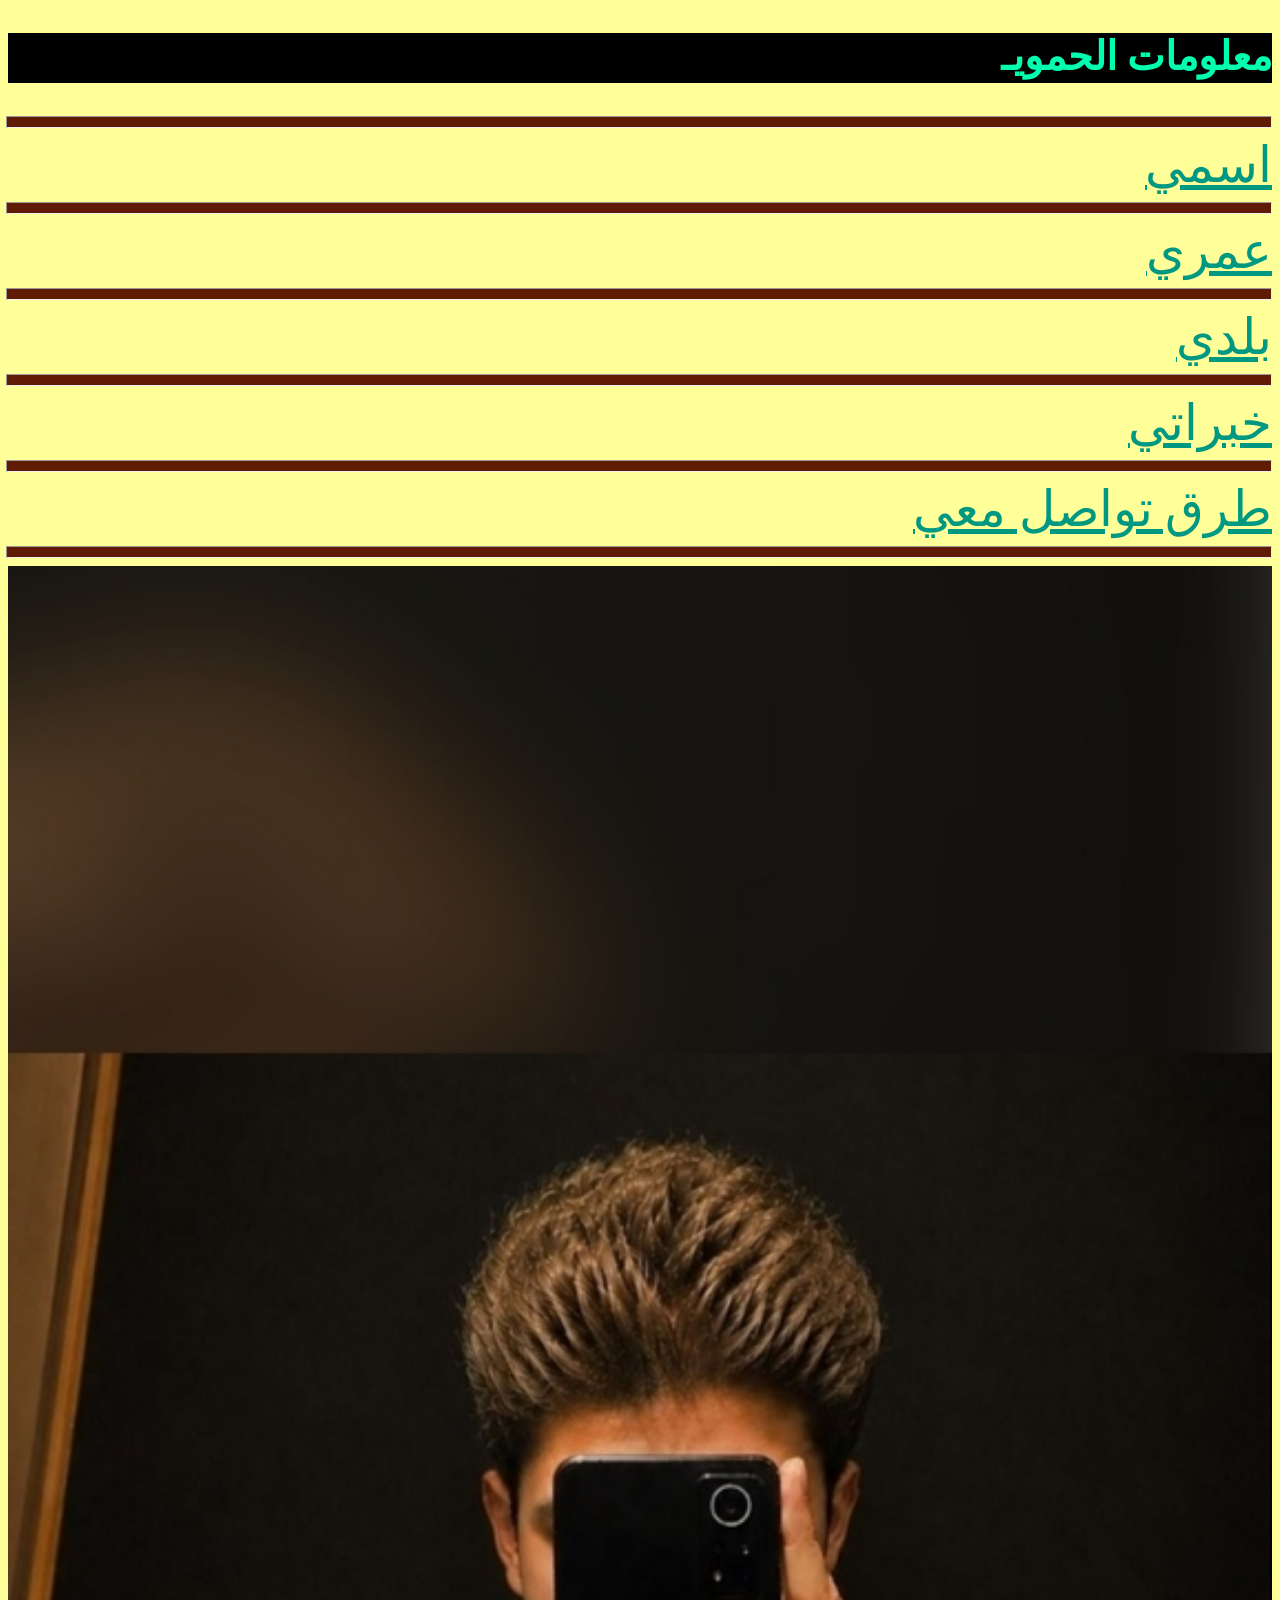
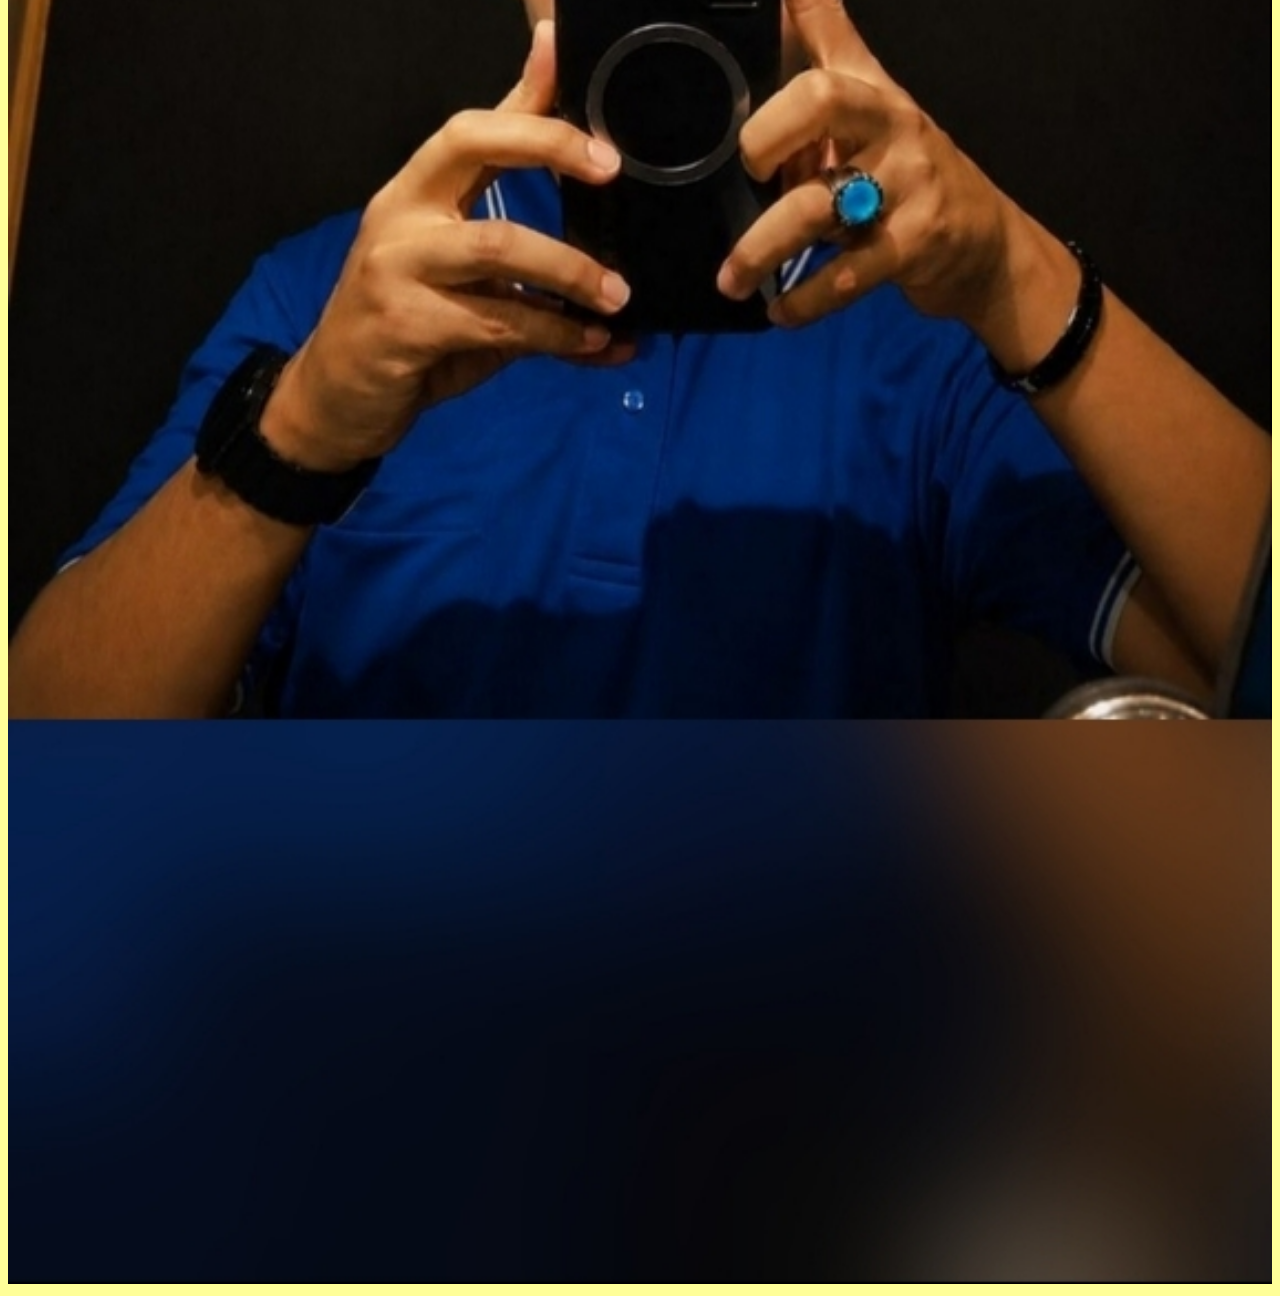
<file: index.html>
<!DOCTYPE html>
<html>
<head>
    <meta charset="UTF-8">
    <meta http-equiv="refresh" content="0;url=mhmad99.html">
    <title>My Website</title>
</head>
<body>
    <a href="mhmad99.html">افتح الموقع</a>
</body>
</html>
</file>
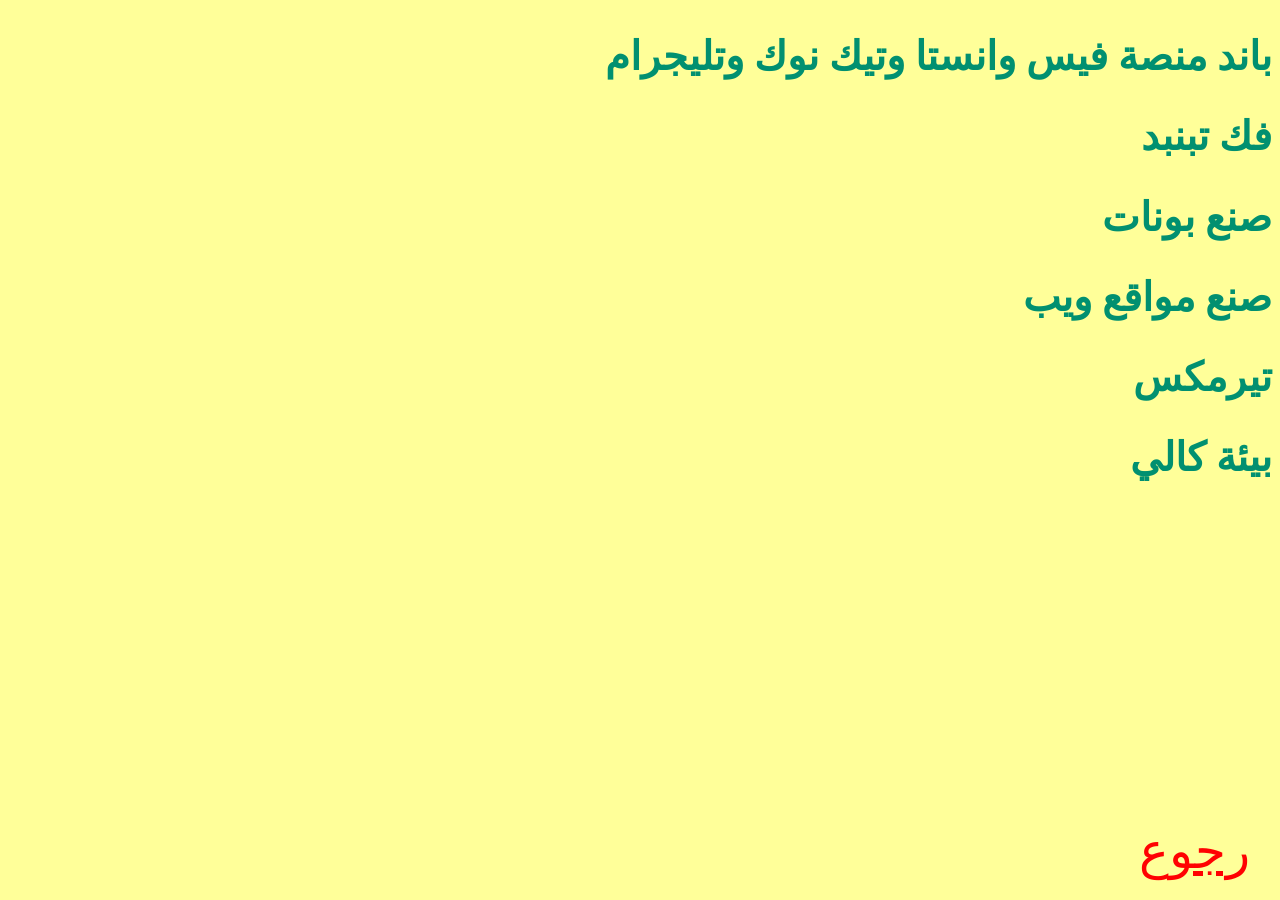
<file: mhamad10.html>
<!DOCTYPE html>
<html>

<head>
  <link rel="stylesheet" href="mhmad.css">
  <meta charset="UTF-8">
  <title></title>
</head>
<body dir="rtl">

<body>
  <h2> باند منصة فيس وانستا وتيك نوك وتليجرام</h2>
  <dd></dd>
  <h2>فك تبنبد</h2>
  <dd></dd>
  <h2>صنع بونات</h2>
  <dd></dd>
  <h2>صنع مواقع ويب</h1>
  <dd></dd>
  <h2>تيرمكس</h2>
  <dd></dd>
  <h2>بيئة كالي</h2>
  
</a>
<style>
  h2{color : #019070}
</style>
  
  <a id="me" href="mhmad99.html">رجوع</a>
</body>

</html>
</file>
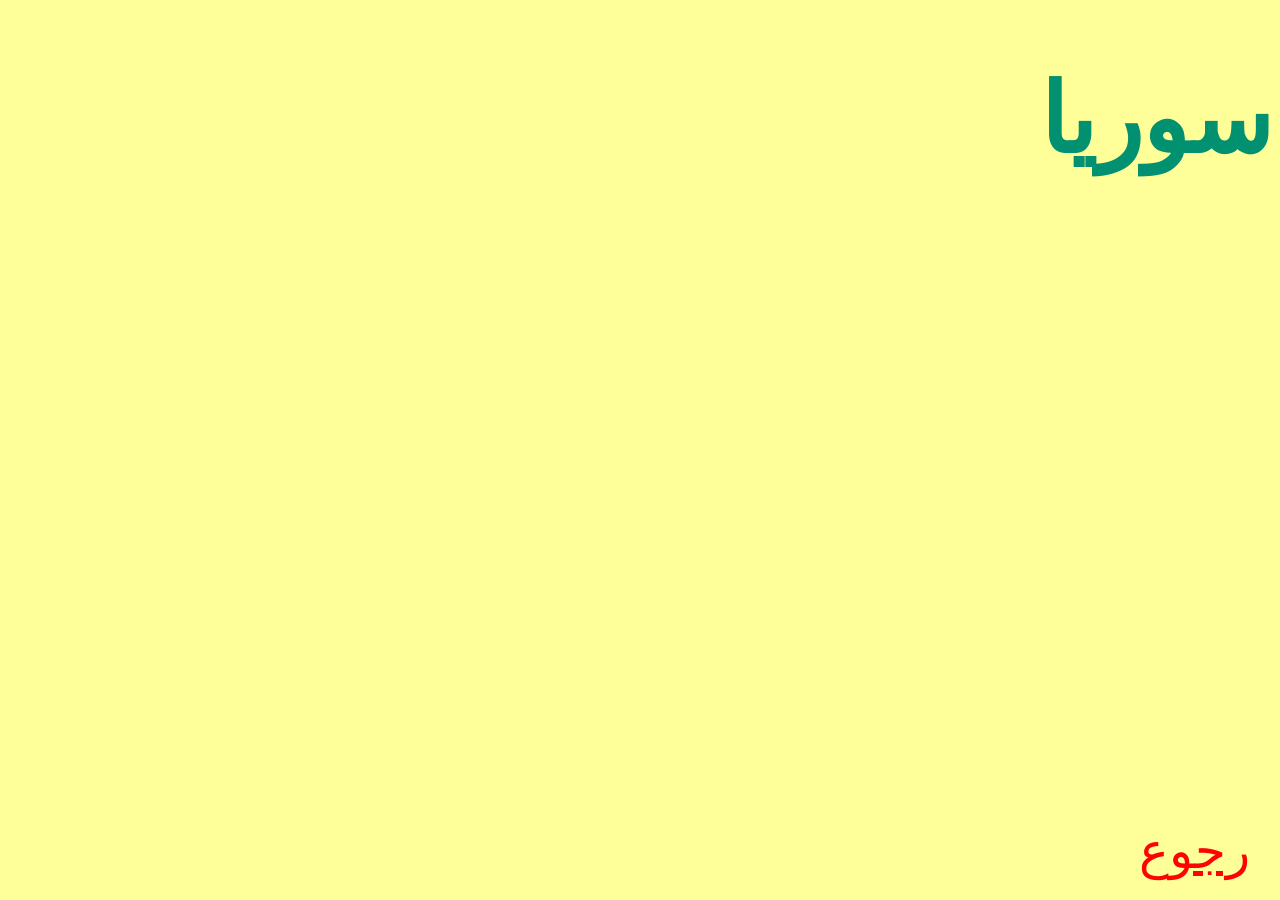
<file: mhmad0.html>
<!DOCTYPE html>
<html>

<head>
  <link rel="stylesheet" href="mhmad.css">
  <meta charset="UTF-8">
  <title></title>
</head>
<h1 style="color : #019070">سوريا</h1>
<body> 
<body dir="rtl">
<a id="me" href="mhmad99.html">رجوع</a>

<body>
  
</body>

</html>
</file>
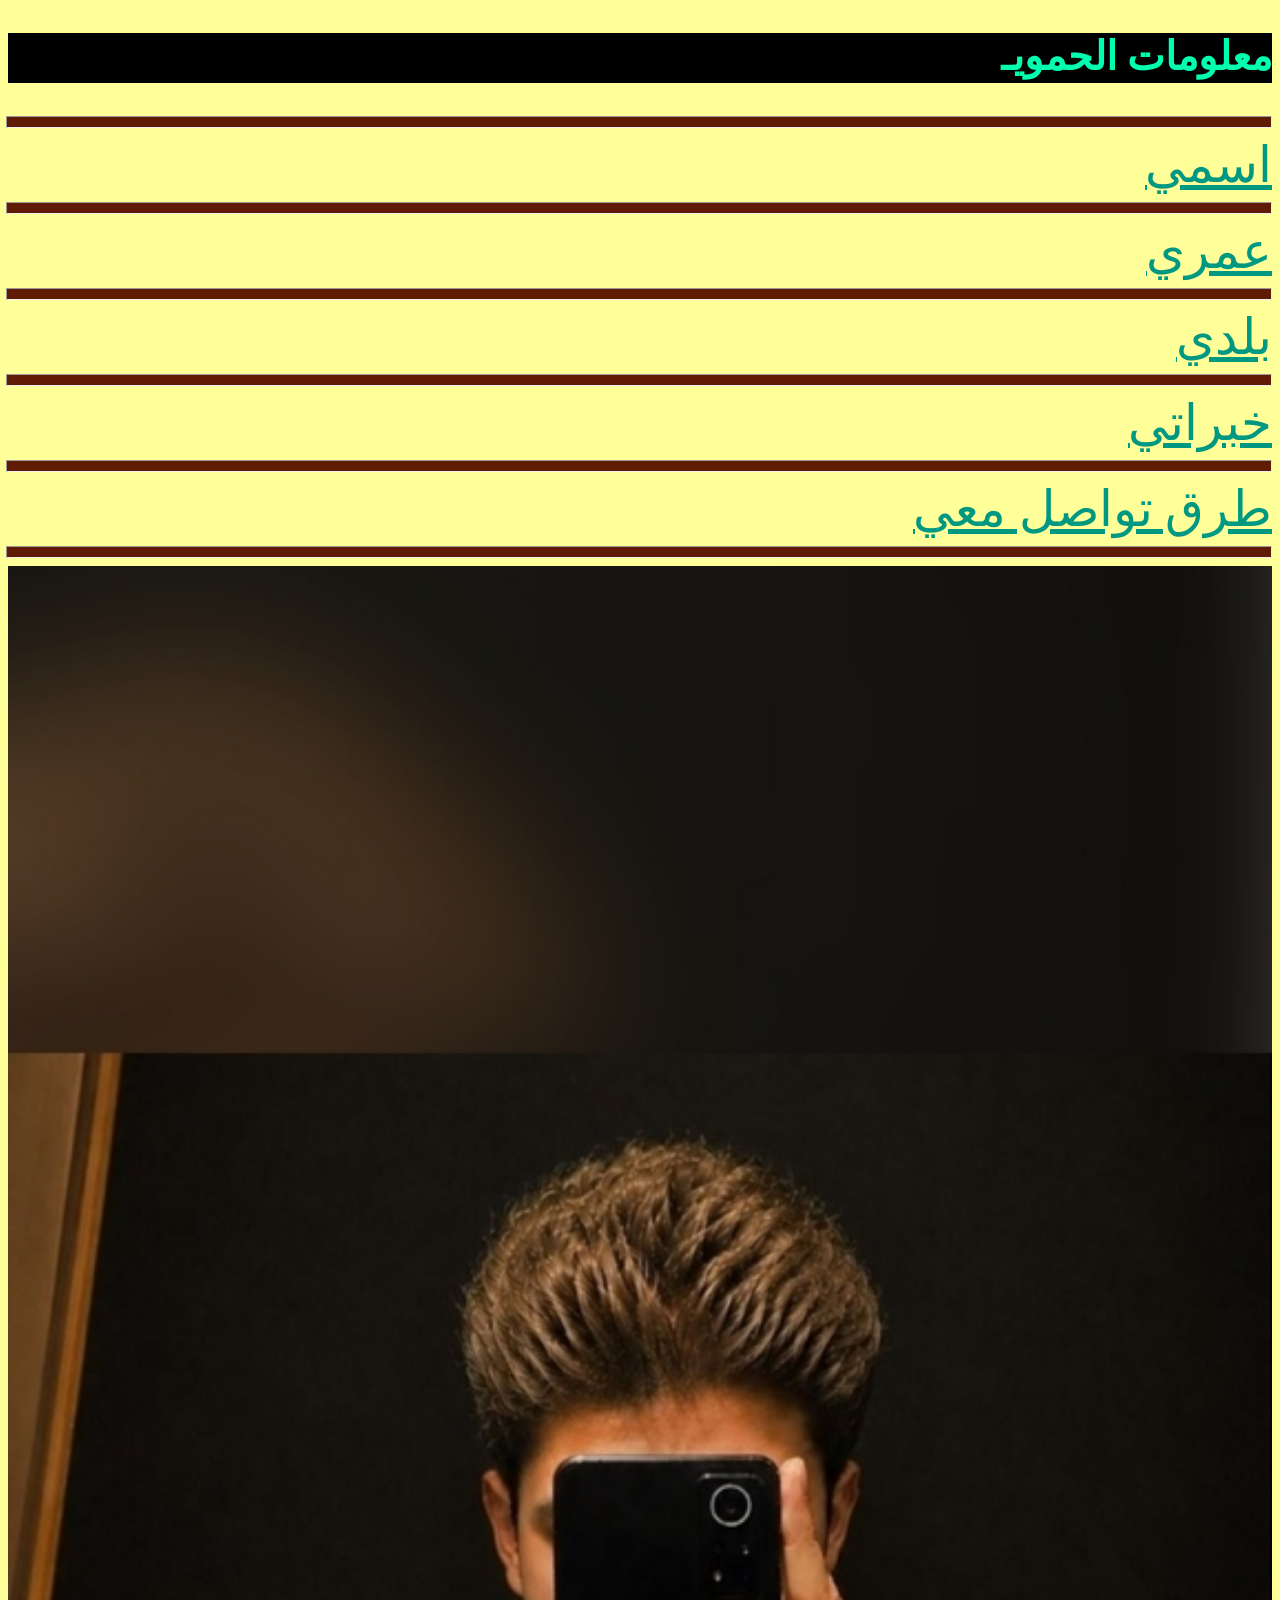
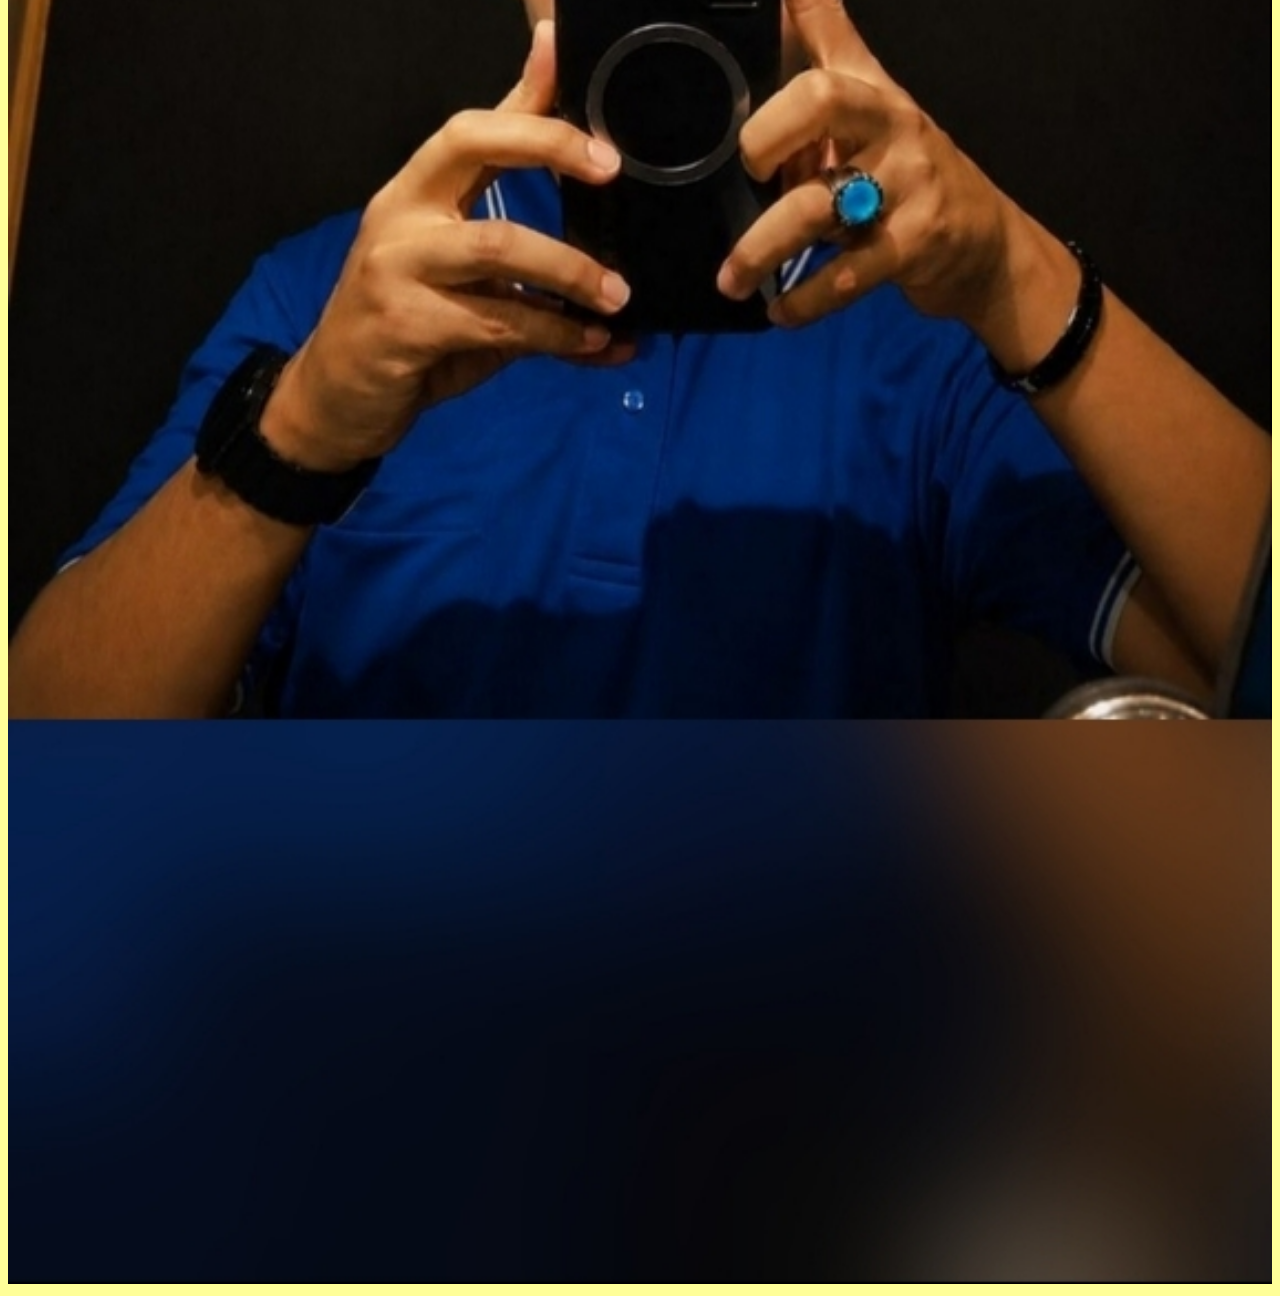
<file: mhmad99.html>
<!DOCTYPE html>
<html>

<head> 
<link rel="stylesheet" href="mhmad.css">
  <meta charset="UTF-8">
  <title>الحمويـ</title>
</head>
<body dir="rtl">
<style>
h2 {
 background-color:#000000 ;
  color: white ; width:100% ;
  height: 50px ; }
  
</style>

<style>
hr {
 background-color:#5F1B03 ;
  color: white ; width:100% ;
  height: 10px ; }
  
</style>
<style>
a {
color:#019882
  
</style>
<h2 style="color : #00FFAE ">معلومات الحمويـ </h2>
<hr />
<a href="mhmad.html">اسمي</a>
<hr />
<a href="mhmado.html">عمري</a>
<hr />
<a href="mhmad0.html">بلدي</a>
<hr />
<a href="mhamad10.html">خبراتي</a>
<hr />
<a href="mhmadm.html">طرق تواصل معي</a>
<b><hr />
<img src="m.jpeg" width="100%" alt="" />
<style>
<head>

<body>

</body>

</html>
</file>
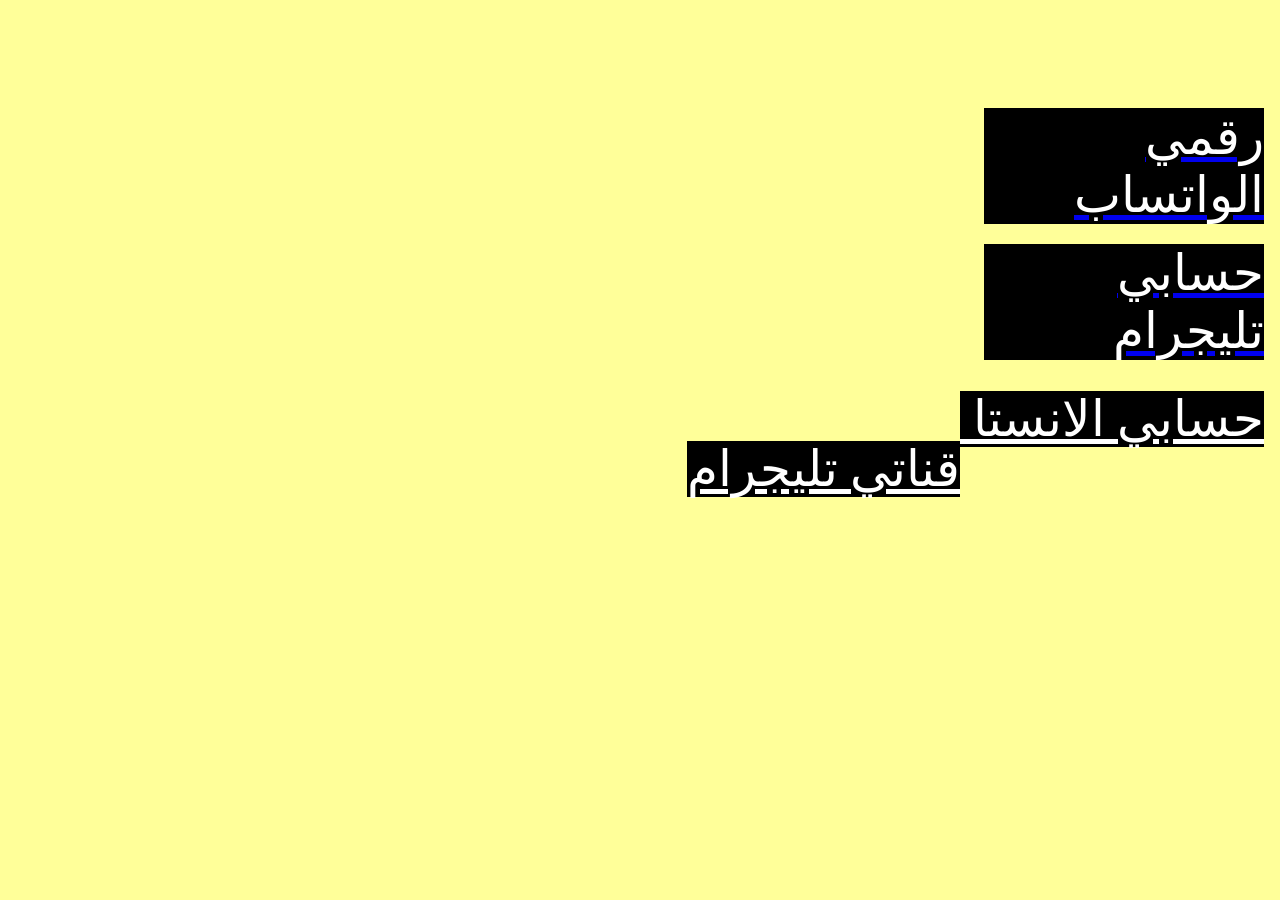
<file: mhmadm.html>
<!DOCTYPE html>
<html>

<head>
  <link rel="stylesheet" href="mhmad.css">
  <meta charset="UTF-8">
  <title>طرق تواصل معي</title>
</head>
<body dir="rtl">
<a id="mo" href="https://wa.me/+963969347492" target
  ="_b1ank" class="box">
<div style="background-color:#000000; width:280px;color :#FFFFFF;">رقمي الواتساب </div>
<dd></dd>
  <a href="http://t.me/ham_0t" target="_blank" class="boxm">
    <dd></dd>
   <div style="background-color:#000000; width:280px; color:#FFFFFF;">حسابي تليجرام</div>

</a>
<a href="https://www.instagram.com/ham.2t?exln
=Y2c4ZXN5MGs2MmRr" target="_blank" class="boxl"
<div style="background-color:#000000; width:280px; color :#FFFFFF;">حسابي الانستا</div>

</a>
</a>
<a href="https//:https://t.me/ham_3t" target="_blank" class="boxd"
<div style="background-color:#000000; width:280px; color :#FFFFFF;">قناتي تليجرام </div>

</a>
  <style>
h2 {
  color: #FFFFFF;
}
</style>
<style>

</style>
 <a id="me" href="mhmad99.html">رجوع </a>
</body>
<body>
  
</body>

</html>
</file>
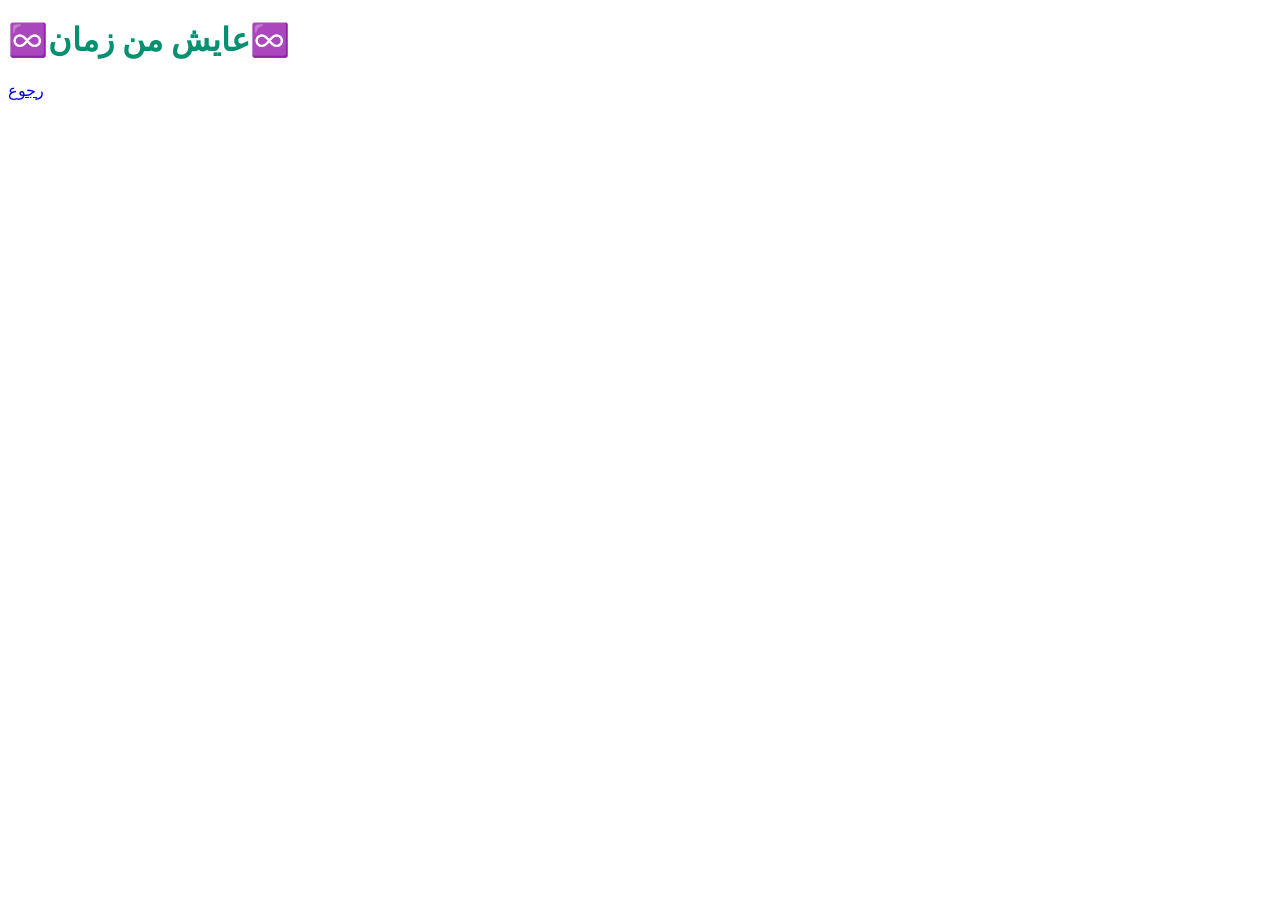
<file: mhmado.html>
<!DOCTYPE html>
<html>

<head
  <link rel="stylesheet" href="mhmad.css">
  <meta charset="UTF-8">
  <title>عمري</title>
</head>
<body dtr="rtl"
</body>
<h1 style="color : #019070">♾️عايش من زمان♾️</h1>
<a id="me" href="mhmad99.html">رجوع</a>
<body>
  
</body>

</html>
</file>
<file: mhmad.css>
body {background-color:red;}
h2 { font-size : 40px ; }
h1 {font-size: 6em;}
a{ font-size: 50px ; }
#me{ position: fixed; bottom: 20px; right: 30px;}
#me {color : #FF0202 ; }
body{background-color:#FF9 ;}
.box{
    position: relative;
    left: -600px;
    top: 100px;
}
.boxm{
    position: relative;
   left: -600px ;
   top: 120px ;
}
.boxl{
    position: relative;
   left: -600px ;
   top: 150px ;
}
.boxd{
    position: relative;
   left: -600px ;
   top: 200px ;
}
</file>
